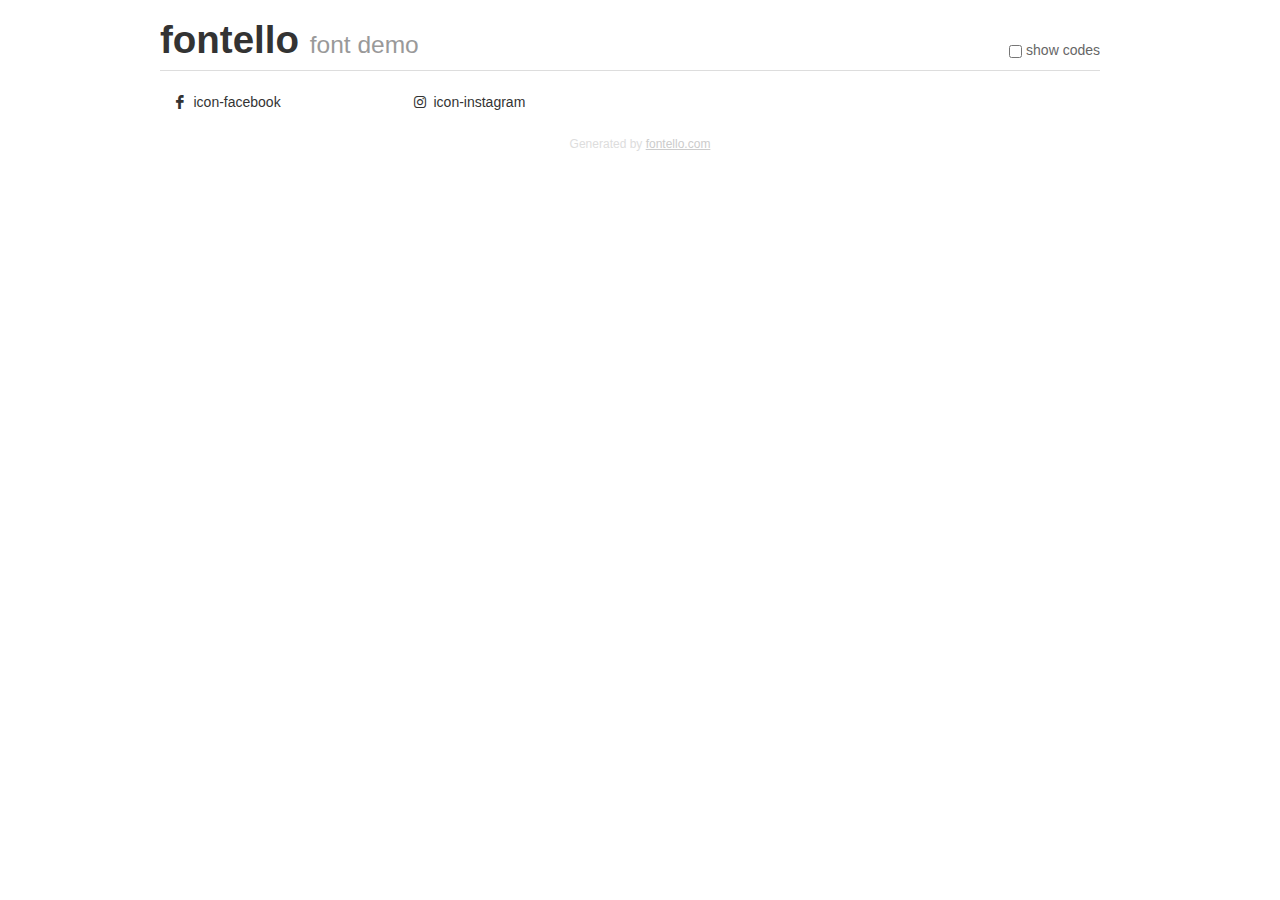
<file: fontello/demo.html>
<!DOCTYPE html>
<html>
  <head><!--[if lt IE 9]><script language="javascript" type="text/javascript" src="//html5shim.googlecode.com/svn/trunk/html5.js"></script><![endif]-->
    <meta charset="UTF-8"><style>/*
 * Bootstrap v2.2.1
 *
 * Copyright 2012 Twitter, Inc
 * Licensed under the Apache License v2.0
 * http://www.apache.org/licenses/LICENSE-2.0
 *
 * Designed and built with all the love in the world @twitter by @mdo and @fat.
 */
.clearfix {
  *zoom: 1;
}
.clearfix:before,
.clearfix:after {
  display: table;
  content: "";
  line-height: 0;
}
.clearfix:after {
  clear: both;
}
html {
  font-size: 100%;
  -webkit-text-size-adjust: 100%;
  -ms-text-size-adjust: 100%;
}
a:focus {
  outline: thin dotted #333;
  outline: 5px auto -webkit-focus-ring-color;
  outline-offset: -2px;
}
a:hover,
a:active {
  outline: 0;
}
button,
input,
select,
textarea {
  margin: 0;
  font-size: 100%;
  vertical-align: middle;
}
button,
input {
  *overflow: visible;
  line-height: normal;
}
button::-moz-focus-inner,
input::-moz-focus-inner {
  padding: 0;
  border: 0;
}
body {
  margin: 0;
  font-family: "Helvetica Neue", Helvetica, Arial, sans-serif;
  font-size: 14px;
  line-height: 20px;
  color: #333;
  background-color: #fff;
}
a {
  color: #08c;
  text-decoration: none;
}
a:hover {
  color: #005580;
  text-decoration: underline;
}
.row {
  margin-left: -20px;
  *zoom: 1;
}
.row:before,
.row:after {
  display: table;
  content: "";
  line-height: 0;
}
.row:after {
  clear: both;
}
[class*="span"] {
  float: left;
  min-height: 1px;
  margin-left: 20px;
}
.container,
.navbar-static-top .container,
.navbar-fixed-top .container,
.navbar-fixed-bottom .container {
  width: 940px;
}
.span12 {
  width: 940px;
}
.span11 {
  width: 860px;
}
.span10 {
  width: 780px;
}
.span9 {
  width: 700px;
}
.span8 {
  width: 620px;
}
.span7 {
  width: 540px;
}
.span6 {
  width: 460px;
}
.span5 {
  width: 380px;
}
.span4 {
  width: 300px;
}
.span3 {
  width: 220px;
}
.span2 {
  width: 140px;
}
.span1 {
  width: 60px;
}
[class*="span"].pull-right,
.row-fluid [class*="span"].pull-right {
  float: right;
}
.container {
  margin-right: auto;
  margin-left: auto;
  *zoom: 1;
}
.container:before,
.container:after {
  display: table;
  content: "";
  line-height: 0;
}
.container:after {
  clear: both;
}
p {
  margin: 0 0 10px;
}
.lead {
  margin-bottom: 20px;
  font-size: 21px;
  font-weight: 200;
  line-height: 30px;
}
small {
  font-size: 85%;
}
h1 {
  margin: 10px 0;
  font-family: inherit;
  font-weight: bold;
  line-height: 20px;
  color: inherit;
  text-rendering: optimizelegibility;
}
h1 small {
  font-weight: normal;
  line-height: 1;
  color: #999;
}
h1 {
  line-height: 40px;
}
h1 {
  font-size: 38.5px;
}
h1 small {
  font-size: 24.5px;
}
body {
  margin-top: 90px;
}
.header {
  position: fixed;
  top: 0;
  left: 50%;
  margin-left: -480px;
  background-color: #fff;
  border-bottom: 1px solid #ddd;
  padding-top: 10px;
  z-index: 10;
}
.footer {
  color: #ddd;
  font-size: 12px;
  text-align: center;
  margin-top: 20px;
}
.footer a {
  color: #ccc;
  text-decoration: underline;
}
.the-icons {
  font-size: 14px;
  line-height: 24px;
}
.switch {
  position: absolute;
  right: 0;
  bottom: 10px;
  color: #666;
}
.switch input {
  margin-right: 0.3em;
}
.codesOn .i-name {
  display: none;
}
.codesOn .i-code {
  display: inline;
}
.i-code {
  display: none;
}
@font-face {
      font-family: 'fontello';
      src: url('./font/fontello.eot?10375030');
      src: url('./font/fontello.eot?10375030#iefix') format('embedded-opentype'),
           url('./font/fontello.woff?10375030') format('woff'),
           url('./font/fontello.ttf?10375030') format('truetype'),
           url('./font/fontello.svg?10375030#fontello') format('svg');
      font-weight: normal;
      font-style: normal;
    }
     
     
    .demo-icon
    {
      font-family: "fontello";
      font-style: normal;
      font-weight: normal;
      speak: none;
     
      display: inline-block;
      text-decoration: inherit;
      width: 1em;
      margin-right: .2em;
      text-align: center;
      /* opacity: .8; */
     
      /* For safety - reset parent styles, that can break glyph codes*/
      font-variant: normal;
      text-transform: none;
     
      /* fix buttons height, for twitter bootstrap */
      line-height: 1em;
     
      /* Animation center compensation - margins should be symmetric */
      /* remove if not needed */
      margin-left: .2em;
     
      /* You can be more comfortable with increased icons size */
      /* font-size: 120%; */
     
      /* Font smoothing. That was taken from TWBS */
      -webkit-font-smoothing: antialiased;
      -moz-osx-font-smoothing: grayscale;
     
      /* Uncomment for 3D effect */
      /* text-shadow: 1px 1px 1px rgba(127, 127, 127, 0.3); */
    }
     </style>
    <link rel="stylesheet" href="css/animation.css"><!--[if IE 7]><link rel="stylesheet" href="css/fontello-ie7.css"><![endif]-->
    <script>
      function toggleCodes(on) {
        var obj = document.getElementById('icons');
      
        if (on) {
          obj.className += ' codesOn';
        } else {
          obj.className = obj.className.replace(' codesOn', '');
        }
      }
      
    </script>
  </head>
  <body>
    <div class="container header">
      <h1>
        fontello
         <small>font demo</small>
      </h1>
      <label class="switch">
        <input type="checkbox" onclick="toggleCodes(this.checked)">show codes
      </label>
    </div>
    <div id="icons" class="container">
      <div class="row">
        <div title="Code: 0xe800" class="the-icons span3"><i class="demo-icon icon-facebook">&#xe800;</i> <span class="i-name">icon-facebook</span><span class="i-code">0xe800</span></div>
        <div title="Code: 0xf16d" class="the-icons span3"><i class="demo-icon icon-instagram">&#xf16d;</i> <span class="i-name">icon-instagram</span><span class="i-code">0xf16d</span></div>
      </div>
    </div>
    <div class="container footer">Generated by <a href="http://fontello.com">fontello.com</a></div>
  </body>
</html>
</file>
<file: fontello/css/fontello-ie7.css>
[class^="icon-"], [class*=" icon-"] {
  font-family: 'fontello';
  font-style: normal;
  font-weight: normal;
 
  /* fix buttons height */
  line-height: 1em;
 
  /* you can be more comfortable with increased icons size */
  /* font-size: 120%; */
}
 
.icon-facebook { *zoom: expression( this.runtimeStyle['zoom'] = '1', this.innerHTML = '&#xe800;&nbsp;'); }
.icon-instagram { *zoom: expression( this.runtimeStyle['zoom'] = '1', this.innerHTML = '&#xf16d;&nbsp;'); }
</file>
<file: fontello/css/animation.css>
/*
   Animation example, for spinners
*/
.animate-spin {
  -moz-animation: spin 2s infinite linear;
  -o-animation: spin 2s infinite linear;
  -webkit-animation: spin 2s infinite linear;
  animation: spin 2s infinite linear;
  display: inline-block;
}
@-moz-keyframes spin {
  0% {
    -moz-transform: rotate(0deg);
    -o-transform: rotate(0deg);
    -webkit-transform: rotate(0deg);
    transform: rotate(0deg);
  }

  100% {
    -moz-transform: rotate(359deg);
    -o-transform: rotate(359deg);
    -webkit-transform: rotate(359deg);
    transform: rotate(359deg);
  }
}
@-webkit-keyframes spin {
  0% {
    -moz-transform: rotate(0deg);
    -o-transform: rotate(0deg);
    -webkit-transform: rotate(0deg);
    transform: rotate(0deg);
  }

  100% {
    -moz-transform: rotate(359deg);
    -o-transform: rotate(359deg);
    -webkit-transform: rotate(359deg);
    transform: rotate(359deg);
  }
}
@-o-keyframes spin {
  0% {
    -moz-transform: rotate(0deg);
    -o-transform: rotate(0deg);
    -webkit-transform: rotate(0deg);
    transform: rotate(0deg);
  }

  100% {
    -moz-transform: rotate(359deg);
    -o-transform: rotate(359deg);
    -webkit-transform: rotate(359deg);
    transform: rotate(359deg);
  }
}
@-ms-keyframes spin {
  0% {
    -moz-transform: rotate(0deg);
    -o-transform: rotate(0deg);
    -webkit-transform: rotate(0deg);
    transform: rotate(0deg);
  }

  100% {
    -moz-transform: rotate(359deg);
    -o-transform: rotate(359deg);
    -webkit-transform: rotate(359deg);
    transform: rotate(359deg);
  }
}
@keyframes spin {
  0% {
    -moz-transform: rotate(0deg);
    -o-transform: rotate(0deg);
    -webkit-transform: rotate(0deg);
    transform: rotate(0deg);
  }

  100% {
    -moz-transform: rotate(359deg);
    -o-transform: rotate(359deg);
    -webkit-transform: rotate(359deg);
    transform: rotate(359deg);
  }
}
</file>
